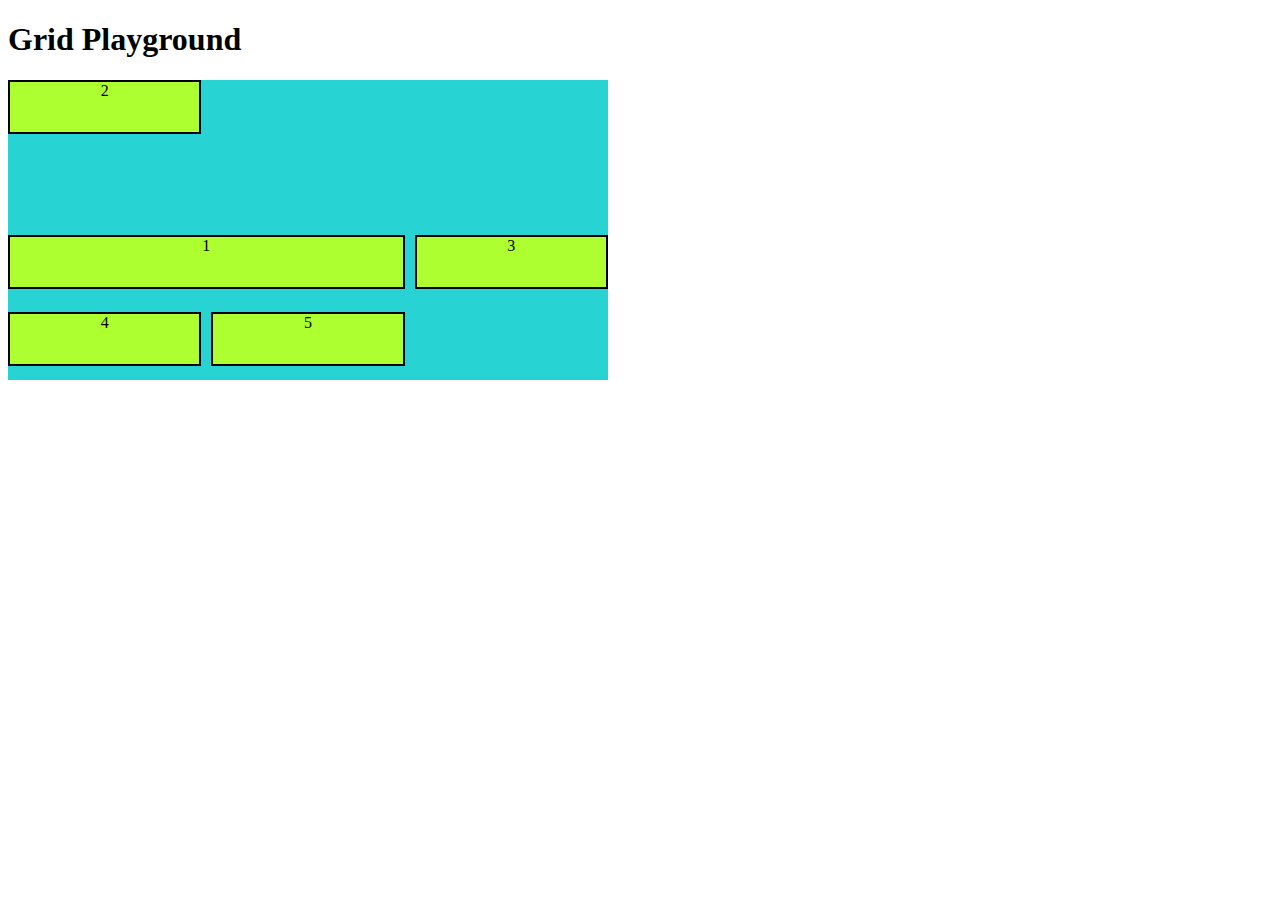
<file: index.html>
<!DOCTYPE html>
<html lang="en">
<head>
    <meta charset="UTF-8">
    <meta name="viewport" content="width=device-width, initial-scale=1.0">
    <title>CSS</title>
    <link rel="stylesheet" href="style.css"/>
</head>
<body>
    <h1>Grid Playground</h1>
    <div class="container">
        <div class="item one">1</div>
        <div class="item two">2</div>
        <div class="item">3</div>
        <div class="item">4</div>
        <div class="item">5</div>
    </div>
</body>
</html>
</file>
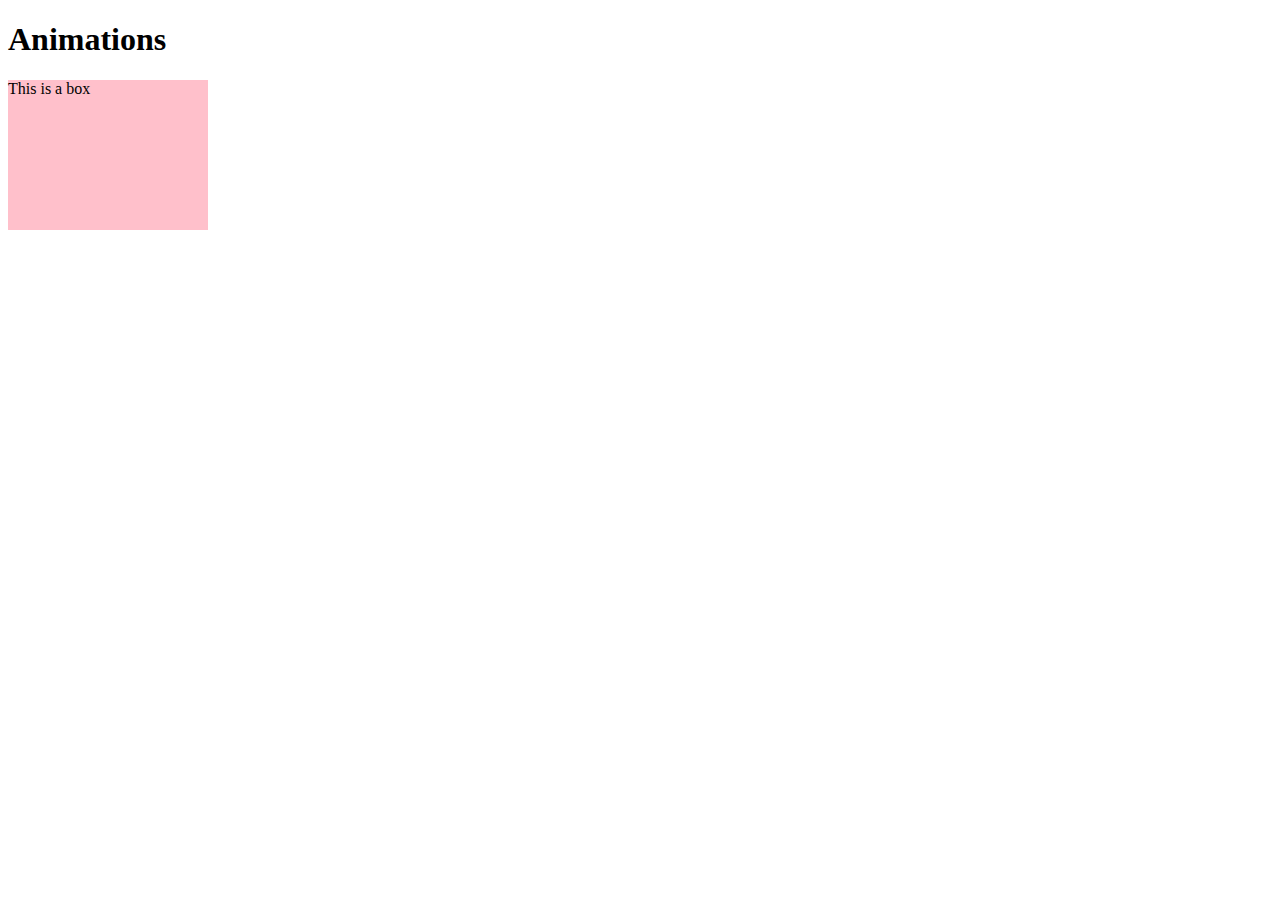
<file: animation.html>
<!DOCTYPE html>
<html lang="en">
<head>
    <meta charset="UTF-8">
    <meta name="viewport" content="width=device-width, initial-scale=1.0">
    <title>CSS</title>
    <link rel="stylesheet" href="animation.css"/>
</head>
<body>
    <h1>Animations</h1>
    <div class="box">This is a box</div>
</body>
</html>
</file>
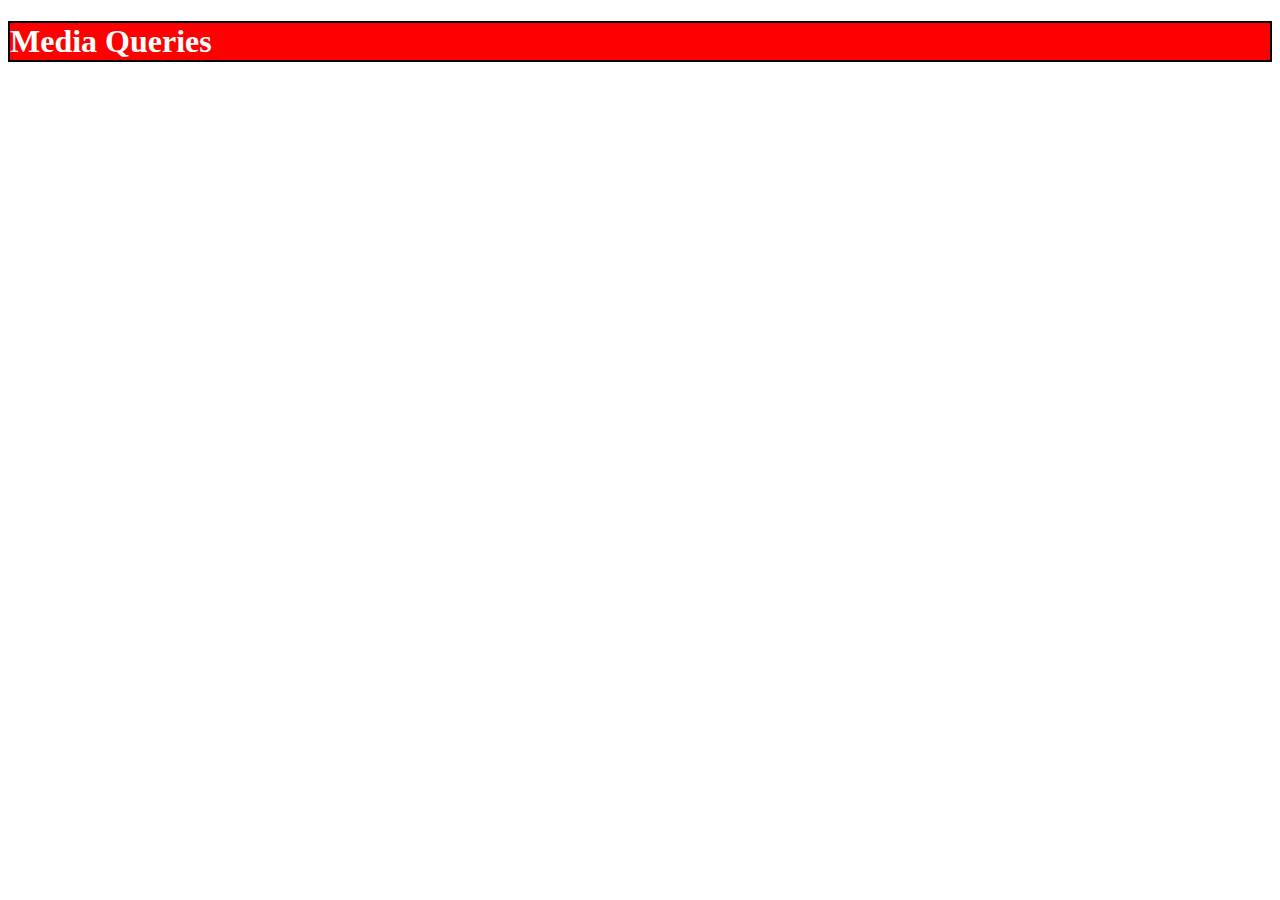
<file: media.html>
<!DOCTYPE html>
<html lang="en">
<head>
    <meta charset="UTF-8">
    <meta name="viewport" content="width=device-width, initial-scale=1.0">
    <title>CSS</title>
    <link rel="stylesheet" href="media.css"/>
</head>
<body>
    <h1>Media Queries</h1>
</body>
</html>
</file>
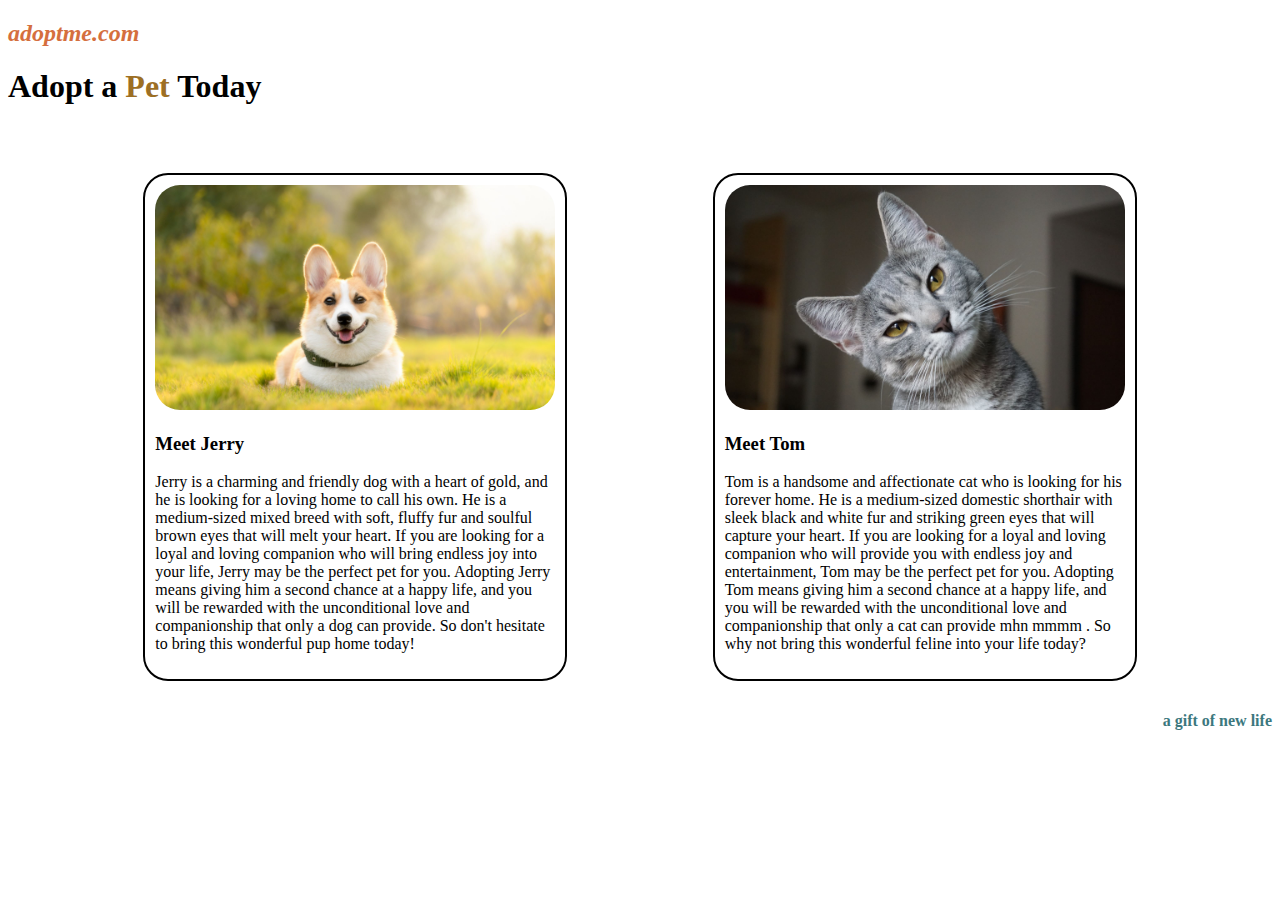
<file: pet.html>
<!DOCTYPE html>
<html lang="en">
  <head>
    <meta charset="UTF-8" />
    <meta http-equiv="X-UA-Compatible" content="IE=edge" />
    <meta name="viewport" content="width=device-width, initial-scale=1.0" />
    <title>CSS</title>
    <link rel="stylesheet" href="pet.css" />
  </head>
  <body>
    <h2><i>adoptme.com</i></h2>
    <h1>Adopt a <span>Pet</span> Today</h1>
    <br /><br />
    <div id="pets">
      <div class="card">
        <img src="dog.jpg" alt="jerry" />
        <h3>Meet Jerry</h3>
        <p>
          Jerry is a charming and friendly dog with a heart of gold, and he is
          looking for a loving home to call his own. He is a medium-sized mixed
          breed with soft, fluffy fur and soulful brown eyes that will melt your
          heart. If you are looking for a loyal and loving companion who will
          bring endless joy into your life, Jerry may be the perfect pet for
          you. Adopting Jerry means giving him a second chance at a happy life,
          and you will be rewarded with the unconditional love and companionship
          that only a dog can provide. So don't hesitate to bring this wonderful
          pup home today!
        </p>
      </div>
      <div class="card">
        <img src="cat.jpg" alt="tom" />
        <h3>Meet Tom</h3>
        <p>
          Tom is a handsome and affectionate cat who is looking for his forever
          home. He is a medium-sized domestic shorthair with sleek black and
          white fur and striking green eyes that will capture your heart. If you
          are looking for a loyal and loving companion who will provide you with
          endless joy and entertainment, Tom may be the perfect pet for you.
          Adopting Tom means giving him a second chance at a happy life, and you
          will be rewarded with the unconditional love and companionship that
          only a cat can provide mhn mmmm . So why not bring this wonderful
          feline into your life today?
        </p>
      </div>
    </div>
    <h4>a gift of new life</h4>
  </body>
</html>
</file>
<file: style.css>
.container {
    width: 600px;
    height: 300px;
    background-color: rgb(39, 211, 211);
    display: grid;
    /* grid-template-rows: 100px 100px 100px; */
    /* grid-template-columns: 100px 100px 100px 100px; */
    grid-template-columns: repeat(3,1fr);
    grid-template-rows: repeat(4,1fr);
    row-gap: 10px;
    column-gap: 10px;
}

.item {
    /* width: 100px; */
    height: 50px;
    background-color: greenyellow;
    border: 2px solid black;
    text-align: center;
}

.one {
    grid-column-start: 1;
    grid-column-end: 3;
}

.two {
    grid-row-start: 1;
    grid-row-end: 3;
}
</file>
<file: media.css>
h1 {
    background-color: yellow;
    border: 2px solid black;
}

@media (min-width:400px) {
    h1 {
        background-color: red;
        color: white;
    }
}
</file>
<file: pet.css>
.card {
    width: 400px;
    border: 2px solid black;
    border-radius: 25px;
    padding: 10px;
    margin: 10px;
  }
  
  img {
    width: 100%;
    border-radius: 25px;
  }
  
  h2 {
    color: #d56f3e;
  }
  
  span {
    color: #9d6f24;
  }
  
  h4 {
    text-align: right;
    color: #3c787e;
  }
  
  #pets {
    display: flex;
    justify-content: space-evenly;
  }

  @media (max-width:375px) {
    #pets {
        flex-wrap: wrap-reverse;
    }
  }
</file>
<file: animation.css>
.box {
    height: 150px;
    width: 200px;
    background-color: pink;
    animation-name: colorAnimate;
    animation-duration: 2s;
    animation-timing-function:ease-in;
    animation-delay: 0s;
    animation-iteration-count: 3;
    animation-direction: infinite;
}

@keyframes widthAnimate {
    from {
        width: 10px;
    }
    to {
        width:400px;
    }
}

@keyframes fontAnimation {
    from {
        font-size: 20px;
    }
    to {
        font-size: 40px
    }
}

@keyframes colorAnimate {
    from {
        background-color: green;
    }
    to 
    {
        background-color: blue;
    }
}
</file>
